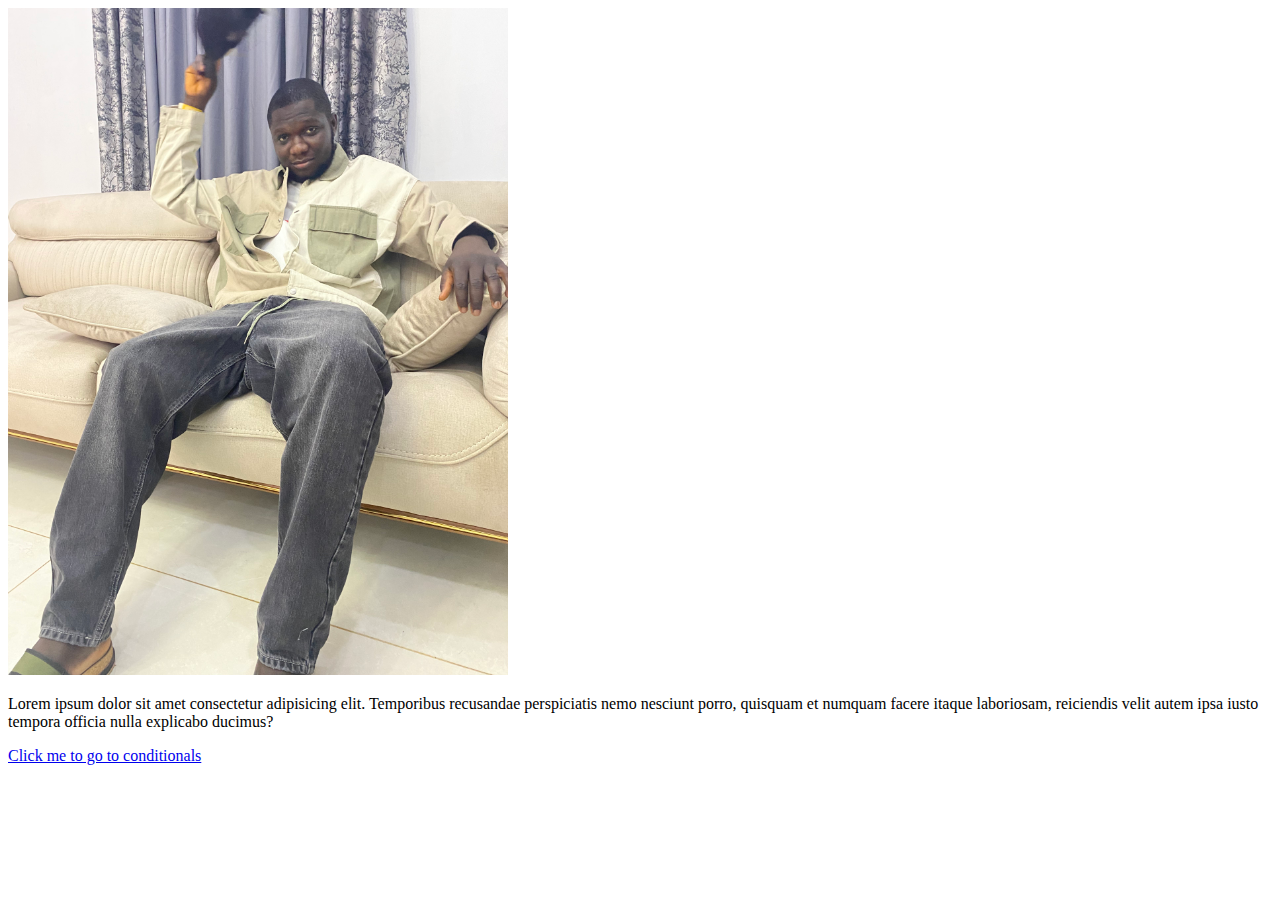
<file: arrays/index.html>
<!DOCTYPE html>
<html lang="en">
<head>
    <meta charset="UTF-8">
    <meta http-equiv="X-UA-Compatible" content="IE=edge">
    <meta name="viewport" content="width=device-width, initial-scale=1.0">
    <title>Document</title>
</head>
<body>
    <img style="width: 500px;" src="./IMG_8204.JPG" alt="">
    <p>
        Lorem ipsum dolor sit amet consectetur adipisicing elit. Temporibus recusandae perspiciatis nemo nesciunt porro, quisquam et numquam facere itaque laboriosam, reiciendis velit autem ipsa iusto tempora officia nulla explicabo ducimus?
    </p>
    <a href="./../conditionals/index.html">Click me to go to conditionals</a>
    <script src="script.js"></script>
</body>
</html>
</file>
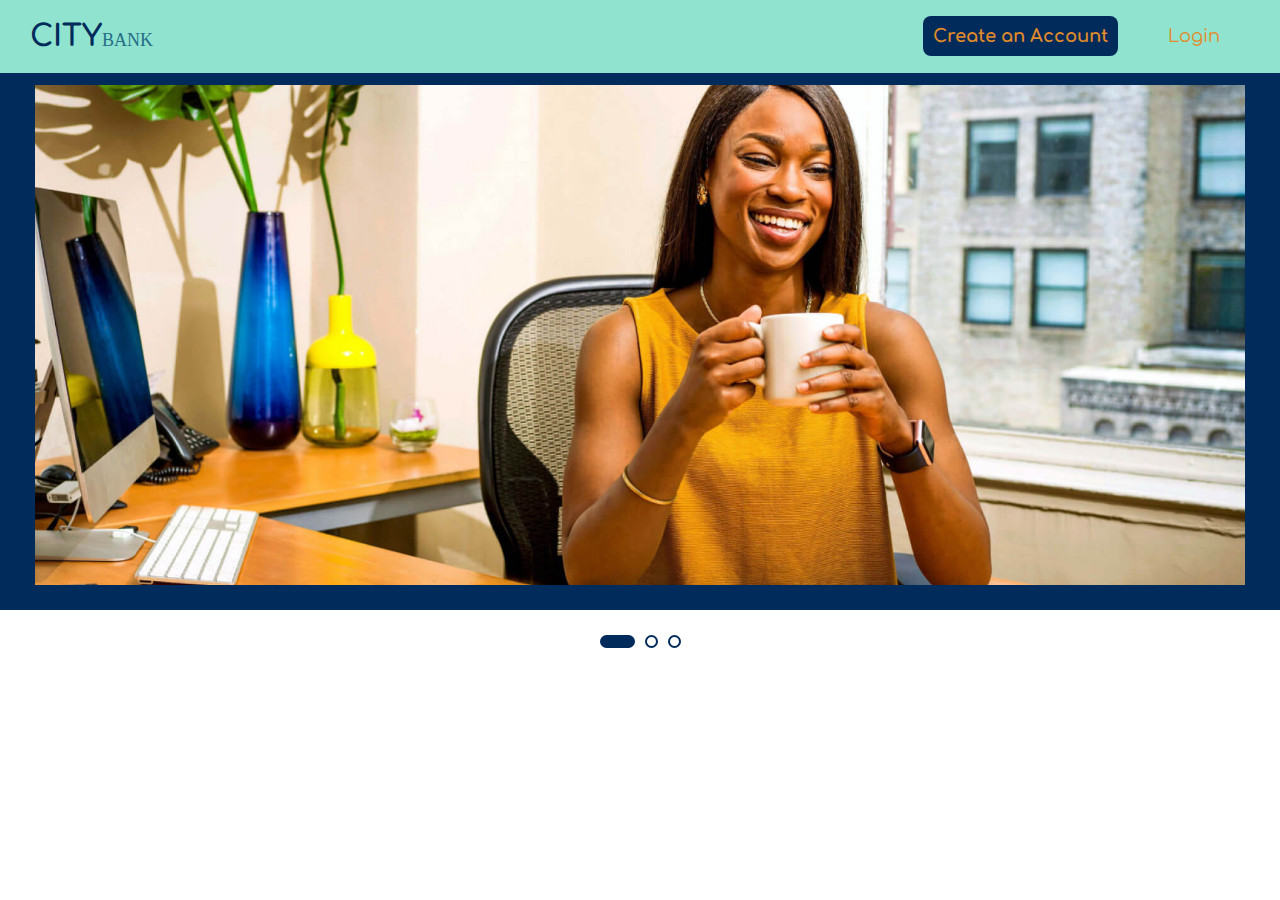
<file: bank/index.html>
<!DOCTYPE html>
<html lang="en">
<head>
    <meta charset="UTF-8">
    <meta http-equiv="X-UA-Compatible" content="IE=edge">
    <meta name="viewport" content="width=device-width, initial-scale=1.0">
    <link rel="stylesheet" href="./styles.css">
    <script src="https://ajax.googleapis.com/ajax/libs/jquery/3.6.0/jquery.min.js"></script>
    <script src="https://cdnjs.cloudflare.com/ajax/libs/OwlCarousel2/2.3.4/owl.carousel.min.js"></script>
    <link rel="stylesheet" href="https://cdnjs.cloudflare.com/ajax/libs/OwlCarousel2/2.3.4/assets/owl.carousel.min.css"/>
    <title>Document</title>
</head>
<body>
    <div class="container">
        <header>
            <p> CITY<span>BANK</span></p>
            <ul>
                <li><a class="a1" href="./create.html">Create an Account</a></li>
                <li><a href="./login.html">Login</a></li>
            </ul>
        </header>
        <div class="reviews">
            <div class="carousel owl-carousel">

                <div class="card">
                  <div class="box">
                    <img src="./image/business-banking-slider_1.jpg" alt="">
                  </div>
                </div>  

                <div class="card">
                    <div class="box">
                      <img src="./image/corporate-banking-slider_1.jpg" alt="">
                    </div>
                </div>
                
                <div class="card">
                    <div class="box">
                      <img src="./image/private-banking-slider_2.jpg" alt="">
                    </div>
                </div>  

                

              </div>
        </div>
    </div>
    <script src="./script.js">

    </script>
</body>
</html>
</file>
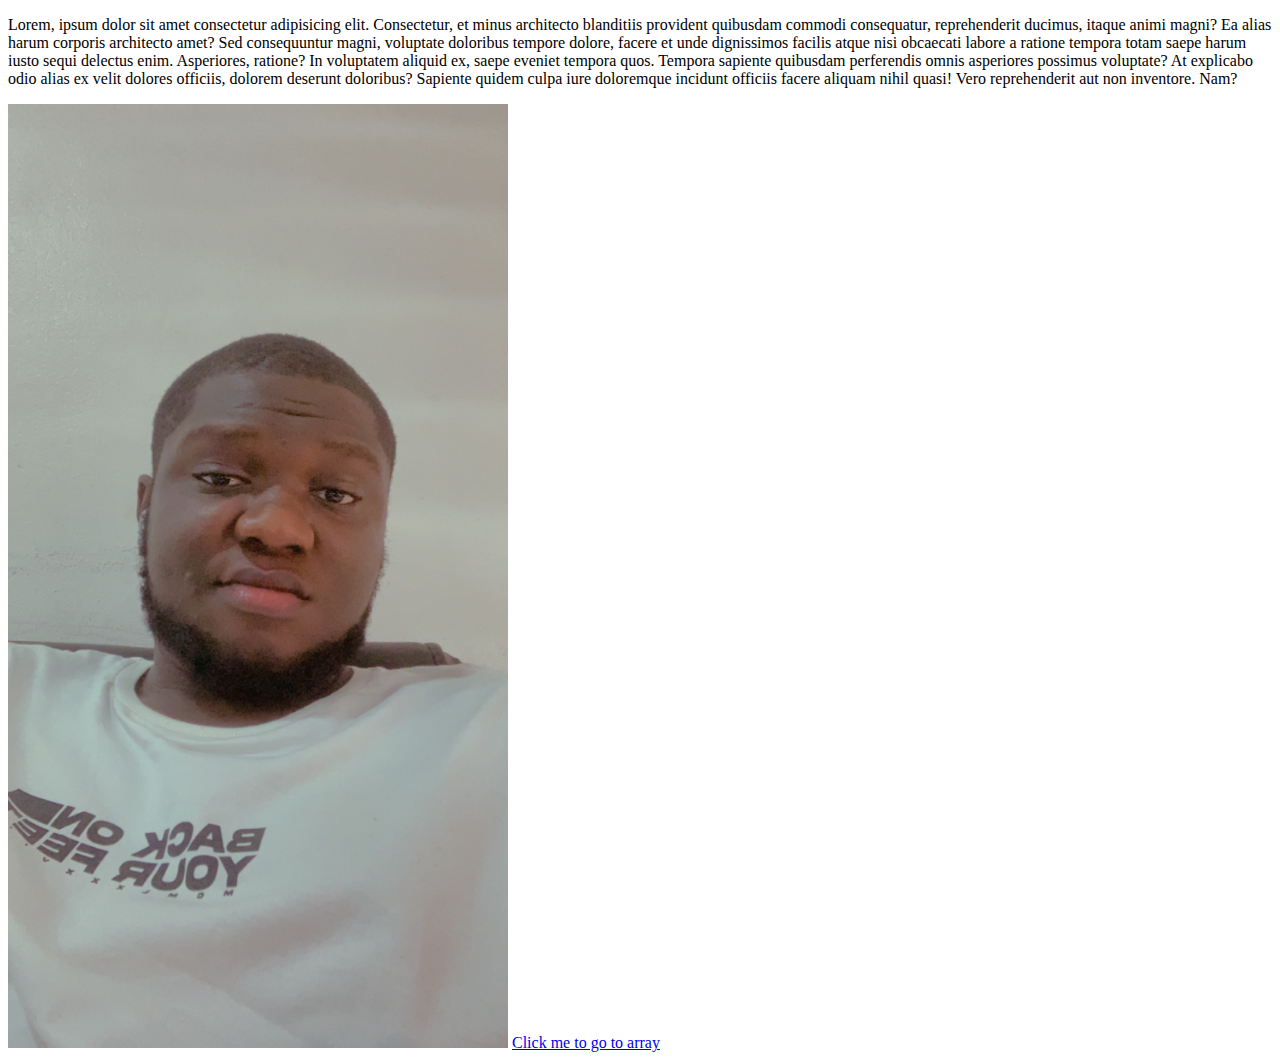
<file: conditionals/index.html>
<!DOCTYPE html>
<html lang="en">
<head>
    <meta charset="UTF-8">
    <meta http-equiv="X-UA-Compatible" content="IE=edge">
    <meta name="viewport" content="width=device-width, initial-scale=1.0">
    <title>Document</title>
</head>
<body>
    <p>
        Lorem, ipsum dolor sit amet consectetur adipisicing elit. Consectetur, et minus architecto blanditiis provident quibusdam commodi consequatur, reprehenderit ducimus, itaque animi magni? Ea alias harum corporis architecto amet? Sed consequuntur magni, voluptate doloribus tempore dolore, facere et unde dignissimos facilis atque nisi obcaecati labore a ratione tempora totam saepe harum iusto sequi delectus enim. Asperiores, ratione? In voluptatem aliquid ex, saepe eveniet tempora quos. Tempora sapiente quibusdam perferendis omnis asperiores possimus voluptate? At explicabo odio alias ex velit dolores officiis, dolorem deserunt doloribus? Sapiente quidem culpa iure doloremque incidunt officiis facere aliquam nihil quasi! Vero reprehenderit aut non inventore. Nam?
    </p>
    <img style="width: 500px;" src="./IMG_4273.JPG" alt="">
    <a href="./../arrays/index.html">Click me to go to array</a>
    <script src="script.js"></script>
</body>
</html>
</file>
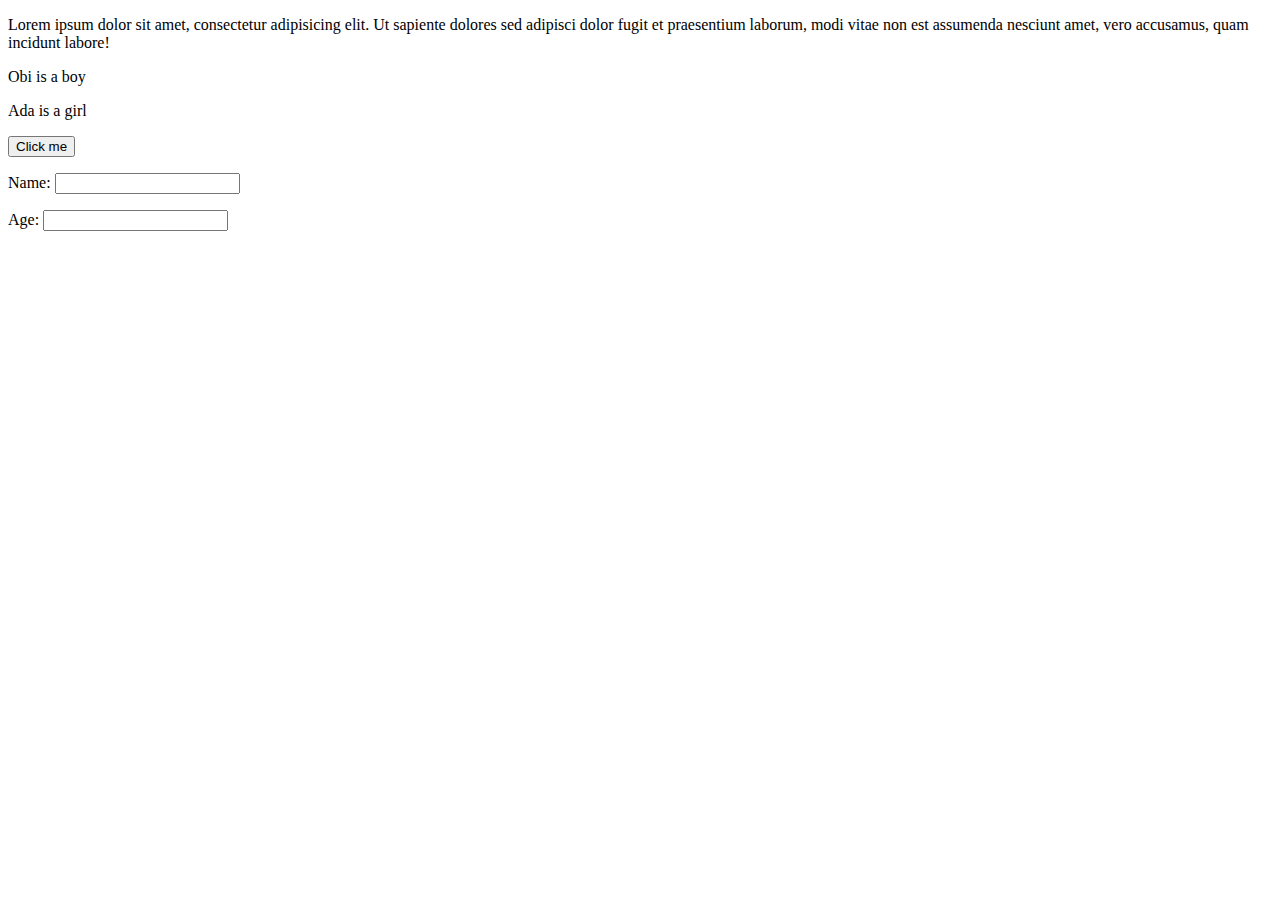
<file: evnts/index.html>
<!DOCTYPE html>
<html lang="en">
<head>
    <meta charset="UTF-8">
    <meta http-equiv="X-UA-Compatible" content="IE=edge">
    <meta name="viewport" content="width=device-width, initial-scale=1.0">
    <title>Document</title>
</head>
<body>
    <p>Lorem ipsum dolor sit amet, consectetur adipisicing elit. Ut sapiente dolores sed adipisci dolor fugit et praesentium laborum, modi vitae non est assumenda nesciunt amet, vero accusamus, quam incidunt labore!</p>

    <p>Obi is a boy</p>
    
    <p>Ada is a girl</p>

    <button id="but">Click me</button>

    <form action="">
        <p>
            <label for="">
                Name: <input type="text" id="input1">
            </label>
        </p>
        <p>
            <label for="">
                Age: <input type="text" id="input2">
            </label>
        </p>
    </form>

    <script src="./script.js"></script>
</body>
</html>
</file>
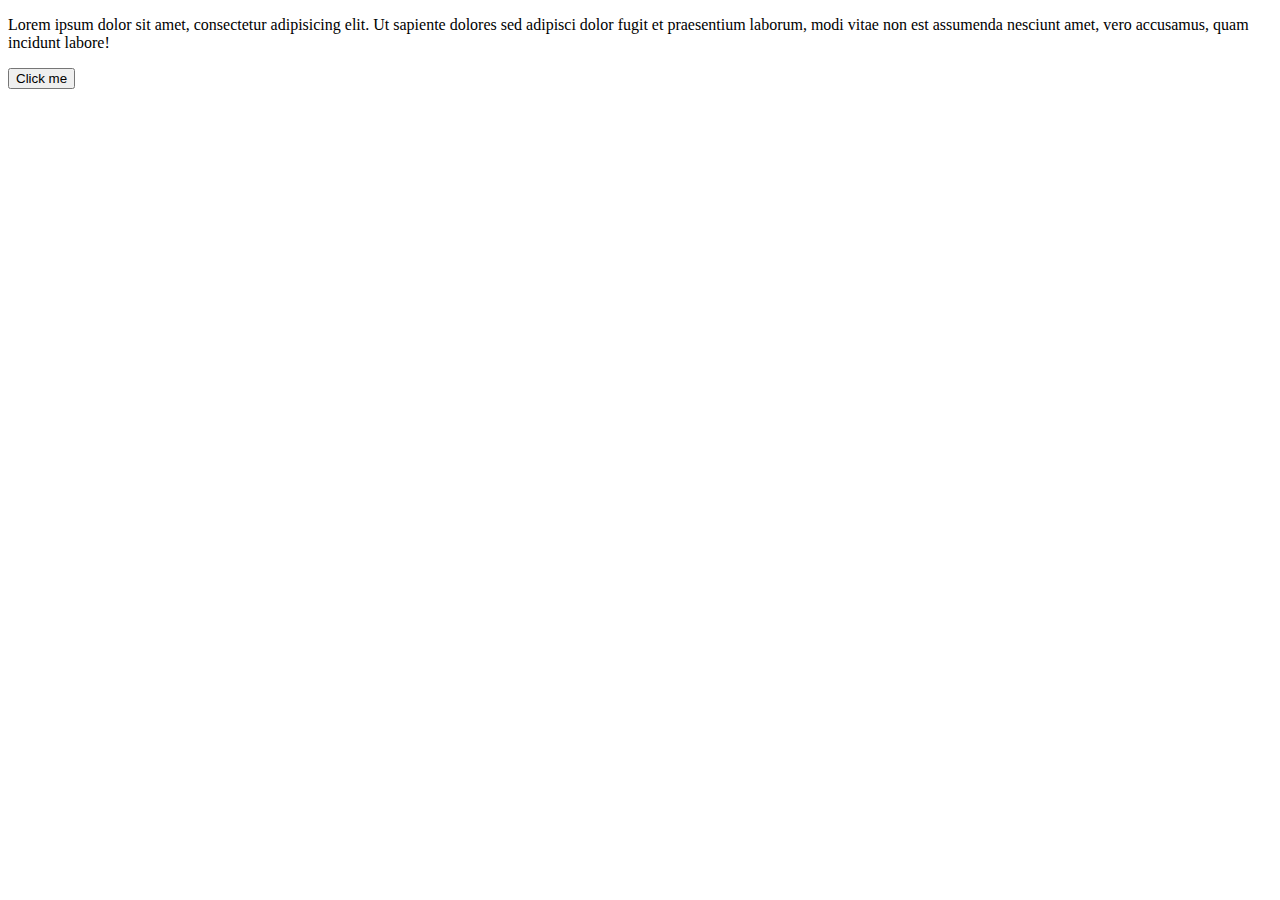
<file: funtion/index.html>
<!DOCTYPE html>
<html lang="en">
<head>
    <meta charset="UTF-8">
    <meta http-equiv="X-UA-Compatible" content="IE=edge">
    <meta name="viewport" content="width=device-width, initial-scale=1.0">
    <title>Document</title>
</head>
<body>

    <p>Lorem ipsum dolor sit amet, consectetur adipisicing elit. Ut sapiente dolores sed adipisci dolor fugit et praesentium laborum, modi vitae non est assumenda nesciunt amet, vero accusamus, quam incidunt labore!</p>

    <button id="but">Click me</button>
    
    <script src="index.js"></script>
</body>
</html>
</file>
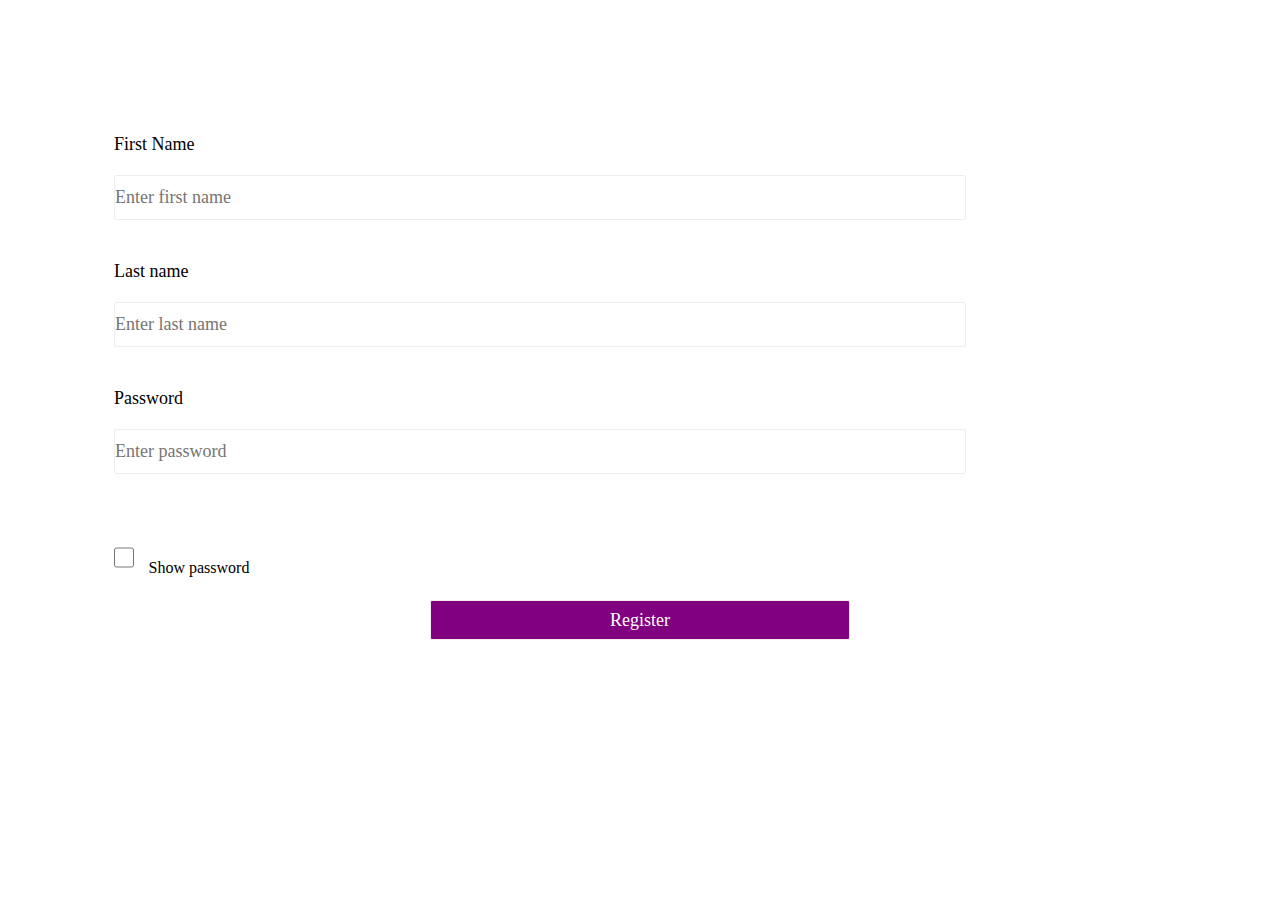
<file: bank/create.html>
<!DOCTYPE html>
<html lang="en">
<head>
    <meta charset="UTF-8">
    <meta http-equiv="X-UA-Compatible" content="IE=edge">
    <meta name="viewport" content="width=device-width, initial-scale=1.0">
    <script src="https://ajax.googleapis.com/ajax/libs/jquery/3.6.0/jquery.min.js"></script>
    <title>Document</title>
    <link rel="stylesheet" href="styles.css">
</head>
<body>
    <h1>Registration form</h1>
    <form id="form">
        <!-- Fullname -->
        <label for="firstname">
            First Name
            <input type="text" id="firstname" placeholder="Enter first name">
            <span id="firstnameError"></span>
        </label>

        <!-- Email -->
        <label for="lastname">
            Last name
            <input type="text" id="lastname" placeholder="Enter last name"> 
            <span id="lastnameError"></span>
        </label>

        <!-- Password -->
        <label for="password">
            Password
            <input type="password" id="password" placeholder="Enter password">
            <span id="passwordError"></span>
        </label>

 
    <!-- Remember me -->
    <label for="remember">
        <input type="checkbox" id="showPassword">
        <sup>Show password</sup>
    </label>

    <input type="submit" value="Register">

    </form>
    <script src="./main.js"></script>
</body>
</html>
</file>
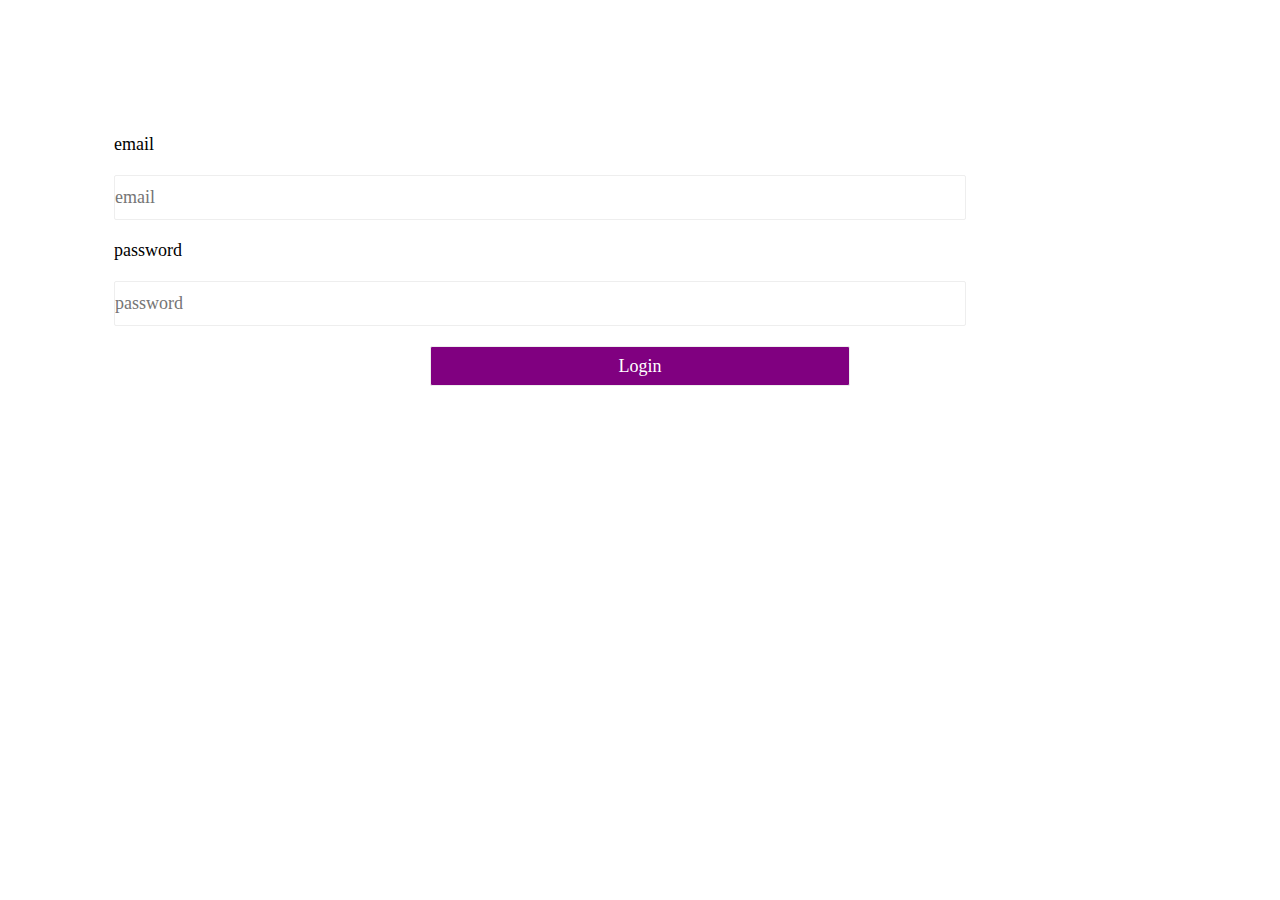
<file: bank/login.html>
<!DOCTYPE html>
<html lang="en">
<head>
    <meta charset="UTF-8">
    <meta http-equiv="X-UA-Compatible" content="IE=edge">
    <meta name="viewport" content="width=device-width, initial-scale=1.0">
    <link rel="stylesheet" href="./styles.css">
    <title>Document</title>
</head>
<body>
    <h1> login form</h1>
    <form>
        <!-- email -->
        <label for="email"> email
            <input type="email" placeholder="email" id="email">
        </label>

            <!-- password -->
            <label for="password"> password
                <input type="password" placeholder="password" id="password">
            </label>
     
                <input type="submit" value="Login">
       
    </form>
</body>
</html>
</file>
<file: bank/styles.css>
@import url('https://fonts.googleapis.com/css2?family=Comfortaa:wght@400;600;700&family=Mulish:wght@400;600;700&family=Noto+Serif:wght@400;700&display=swap');

*{
    margin: 0;
    padding: 0;
}

p{
    font-size: 30px;
    font-weight: bold;
    font-family: 'Comfortaa', cursive;
    color: #002B5B;
}

p span{
    font-weight: 400;
    color: #256D85;
}

header{
    min-height: 20px;
    padding: 20px 30px;
    background: #8FE3CF;
    display: flex;
    align-items: center;
    justify-content: space-between;
    position: fixed;
    top: 0;
    left: 0;
    right: 0;
    z-index: 999;
}

header ul{
    list-style-type: none;
    display: flex;
    align-items: center;
    justify-content: center;
}

header ul li a{
    text-decoration: none;
    color: #E38B29;
    font-family: 'Comfortaa', cursive;
    padding: 10px;
}

.a1{
    background: #002B5B;
    border-radius: 8px;
    font-weight: 700;
    font-size: 18px;
    transition: .3s all ease-in-out;
}

.a1:hover{
    box-shadow: 1px -5px 25px -1px rgba(0,0,0,0.14);
    margin-bottom: 10px;
}

header ul li{
    margin: 0 20px;
}
.reviews{
    margin-top: 60px;
    min-height: 500px;
}

.reviews .carousel .card{
    background: #002B5B;
    padding: 25px 35px;
    transition: all 0.5s ease;
  }
  
  .reviews .carousel .card:hover .box{
    transform: scale(1.05);
  }
  
  .reviews .carousel .card .box{
    display: flex;
    flex-direction: column;
    align-items: center;
    justify-content: center;
    text-align: center;
    transition: all 0.5s ease;
  }
  
  .reviews .carousel .card .text{
    font-size: 25px;
    font-weight: 500;
    margin: 10px 0 7px 0;
  }
  
  .reviews .carousel .card img{
    height: 500px;
    width: 100%;
    object-fit: cover;
  }
  
  .owl-dots{
    text-align: center;
    margin-top: 20px;
  }
  
  .owl-dot{
    height: 13px;
    width: 13px;
    margin: 0 5px;
    outline: none!important;
    border-radius: 50%;
    border: 2px solid #002B5B!important;
  }
  
  .owl-dot.active{
    width: 35px;
    border-radius: 14px;
  }
  
  .owl-dot.active, .owl-dot:hover{
    background-color: #002B5B!important;
  }
/* login style */
*{
    /* background-color: purple;  */
    box-sizing: border-box; 
    font-size: 18px;
    font-family: cursive;
  }
  h1{
      color: white;
      text-align: center;
  }
  form{
      width: 80%;
      background-color: white;
      padding: 50px;
      margin: auto;
  
  }
  form label input,label {
      background-color: white;
      display: block;
      width: 90%;
  }
  form label input{
      margin: 20px 0 20px 0;
      outline: none;
      border: groove 1px;
  }
  input[type="submit"]{
      color: white;
      cursor: pointer;
      width: 200px;
      height: 40px;
      display: block;
      margin: auto;
      border-radius: 40px;
  } 
  /* ends */

  /* create account */
  *{
    /* background-color: purple; */
    box-sizing: border-box;
    font-family: cursive;
}
h1{
    color: white;
    text-align: center;
    font-size: 30px;
}
form{
    background-color: white;
    width: 90%;
    margin: 50px auto;
    padding: 50px;
}
form input, label{
    display: block;
    background-color: white;
 
}
input{
    margin: 20px 0px;
    width: 90%;
    height: 5vh;
    border: 1px groove;
    border-radius: 2px;
}
input:focus{
    outline: none;
}
form select option, form select{
    background-color: white;
    width: 50%;
    border: groove 1px ;
    outline: none;
}
form select option:focus{
    outline: none;
}
#gender{
    margin-top: 50px;
}
form label span {
    display: inline-block;
    background-color: white;
    
}
input[type="radio"]{
    background-color: white;
    display: inline-block;
    width: 20px;
}
form label span sup{
    background-color: white;
    margin: -10px 10px 0 10px;
}

input[type="file"]{
    border: none;
}

form label textarea{
    background-color: white;
    height: 20vh;
    width: 80%;
    resize: none;
    outline: none;
    margin-bottom: 20px;
}

input[type="checkbox"]{
    width: 20px;
    display: inline-block;
    margin-right: 10px;
}

sup{
    background-color: white;
    font-size: 16px;
    margin-top: -10px;
}

input[type="submit"]{
    background-color: purple;
    width: 40%;
    cursor: pointer;
    display: inline-block;
    margin-left: 30%;
    color: white;
    padding: 5px;
    border-radius: 2px;
    text-align: center
    
}

span {
    color: red;
}
/* ends here */
</file>
